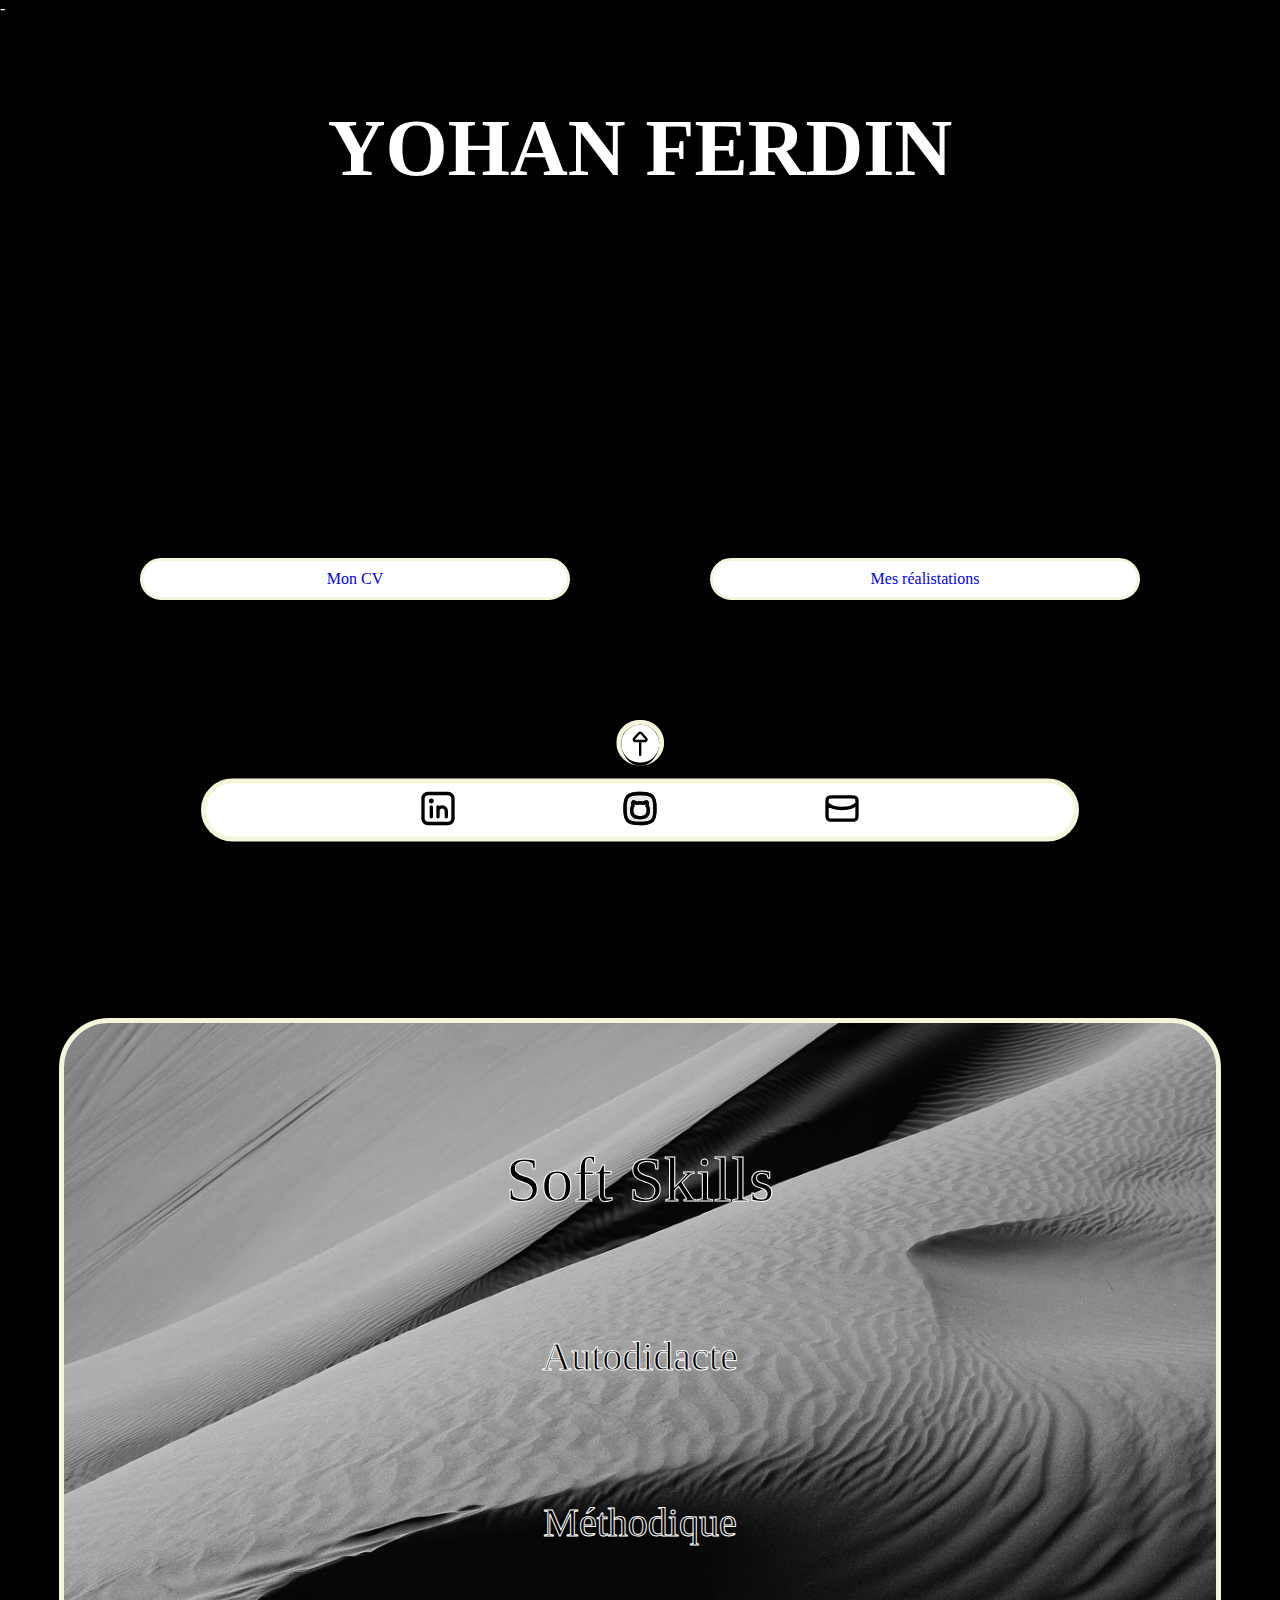
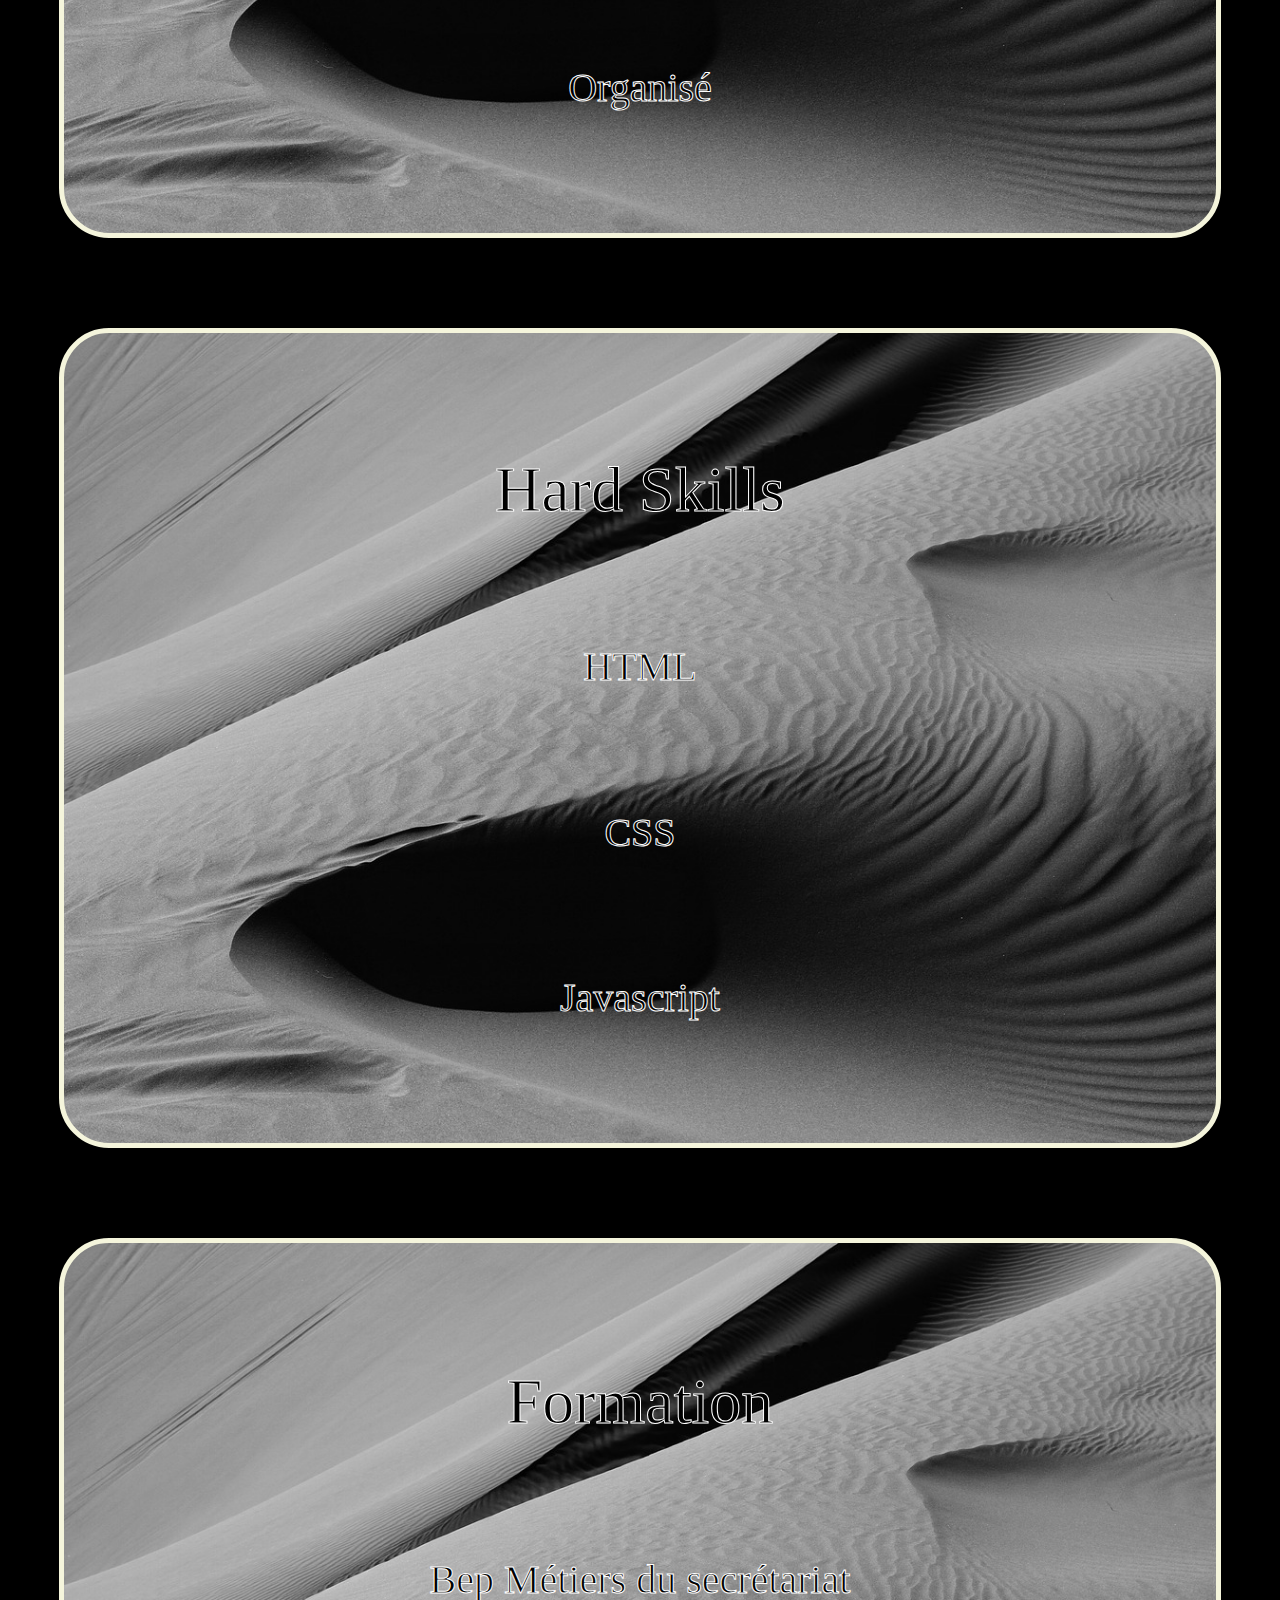
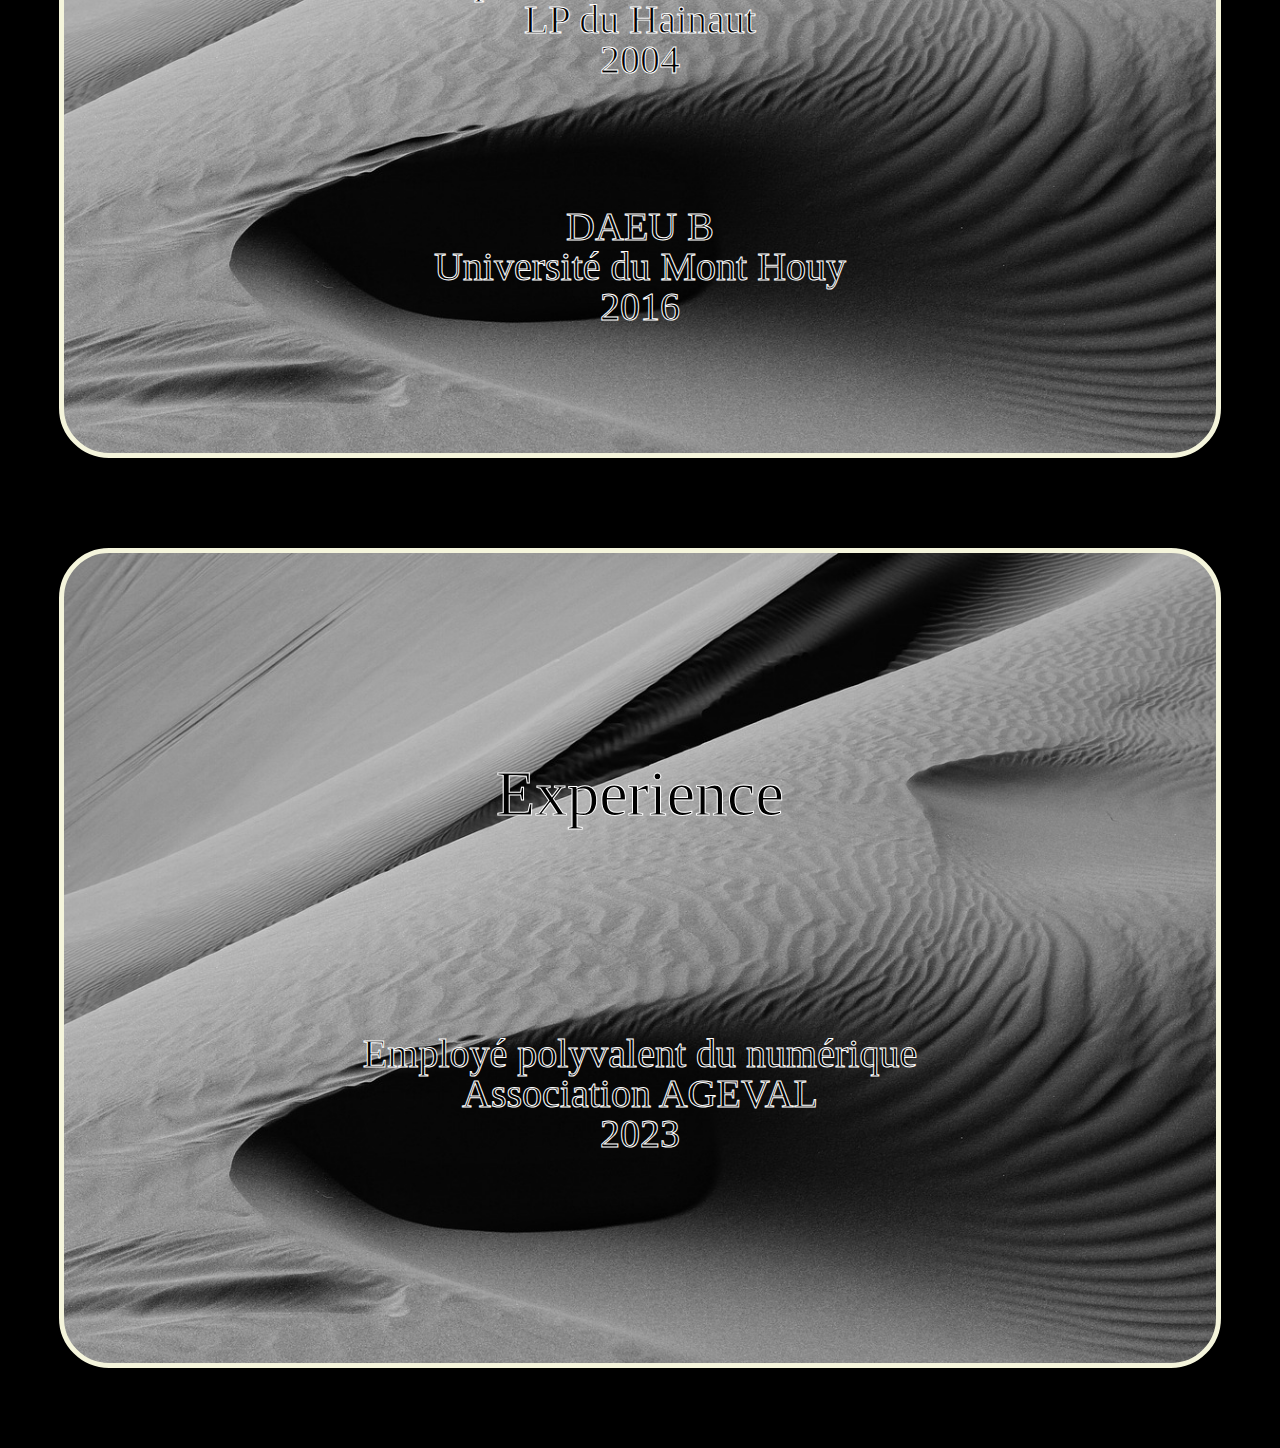
<file: index.html>
<!DOCTYPE html>
<html lang="en">
	<head>
		<meta charset="UTF-8" />
		<meta name="viewport" content="width=device-width, initial-scale=1.0" />
		<link href="css/reset.css" rel="stylesheet" />
		<link href="css/styles.css" rel="stylesheet" />-
		<script src="script/script.js" defer></script>
		<title>Document</title>
	</head>
	<body>
		<header>
			<div id="firstBlock" class="block">
				<h1>YOHAN FERDIN</h1>
				<a onClick="resetScrollpos()" id="toTheTopArrow" href="#top"
					><img id="toTheTopImg" alt="" src="img/top-arrow-4-svgrepo-com.svg"
				/></a>
				<div id="buttonsDiv">
					<a class="linkButtons" href="#secondBlock">Mon CV</a>
					<a class="linkButtons" href="html/realisation.html">Mes réalistations</a>
				</div>

				<div class="blocContact">
					<a
						id="linkedinLink"
						href="https://fr.linkedin.com/in/yohan-ferdin-75779029b"
						><img class="contactIcon" alt="" src="img/linkedin-svgrepo-com.svg"
					/></a>
					<a id="githubLink" href="https://github.com/YohanF1245/"
						><img
							class="contactIcon"
							alt=""
							src="img/github-square-svgrepo-com.svg"
					/></a>
					<a id="mailLink" href="mailto:yohan.ferdin@hotmail.fr"
						><img
							class="contactIcon"
							alt=""
							src="img/mail-alt-2-svgrepo-com.svg"
					/></a>
				</div>
			</div>
		</header>
		<main>
			<div id="secondBlock" class="block">
				<div class="backGroundBlock">
					<h3>Soft Skills</h3>
					<p>Autodidacte</p>
					<p>Méthodique</p>
					<p>Organisé</p>
				</div>
			</div>
			<div id="thirdBlock" class="block">
				<div class="backGroundBlock">
					<h3>Hard Skills</h3>
					<p>HTML</p>
					<p>CSS</p>
					<p>Javascript</p>
				</div>
			</div>
			<div id="fourthBlock" class="block">
				<div class="backGroundBlock">
					<h3>Formation</h3>
					<div>
						<p>Bep Métiers du secrétariat</p>
						<p>LP du Hainaut</p>
						<p>2004</p>
					</div>
					<div>
						<p>DAEU B</p>
						<p>Université du Mont Houy</p>
						<p>2016</p>
					</div>
				</div>
			</div>
			<div id="fifthBlock" class="block">
				<div class="backGroundBlock">
					<h3>Experience</h3>
					<div>
						<p>Employé polyvalent du numérique</p>
						<p>Association AGEVAL</p>
						<p>2023</p>
					</div>
				</div>
			</div>
		</main>
		<!-- <footer>
			<div class="blocContact">
				<a
					id="linkedinLink"
					href="https://fr.linkedin.com/in/yohan-ferdin-75779029b"
					><img class="contactIcon" alt="" src="img/linkedin-svgrepo-com.svg"
				/></a>
				<a id="githubLink" href="https://github.com/YohanF1245/"
					><img
						class="contactIcon"
						alt=""
						src="img/github-square-svgrepo-com.svg"
				/></a>
				<a id="mailLink" href="mailto:yohan.ferdin@hotmail.fr"
					><img class="contactIcon" alt="" src="img/mail-alt-2-svgrepo-com.svg"
				/></a>
			</div>
		</footer> -->

		<div></div>
	</body>
</html>
</file>
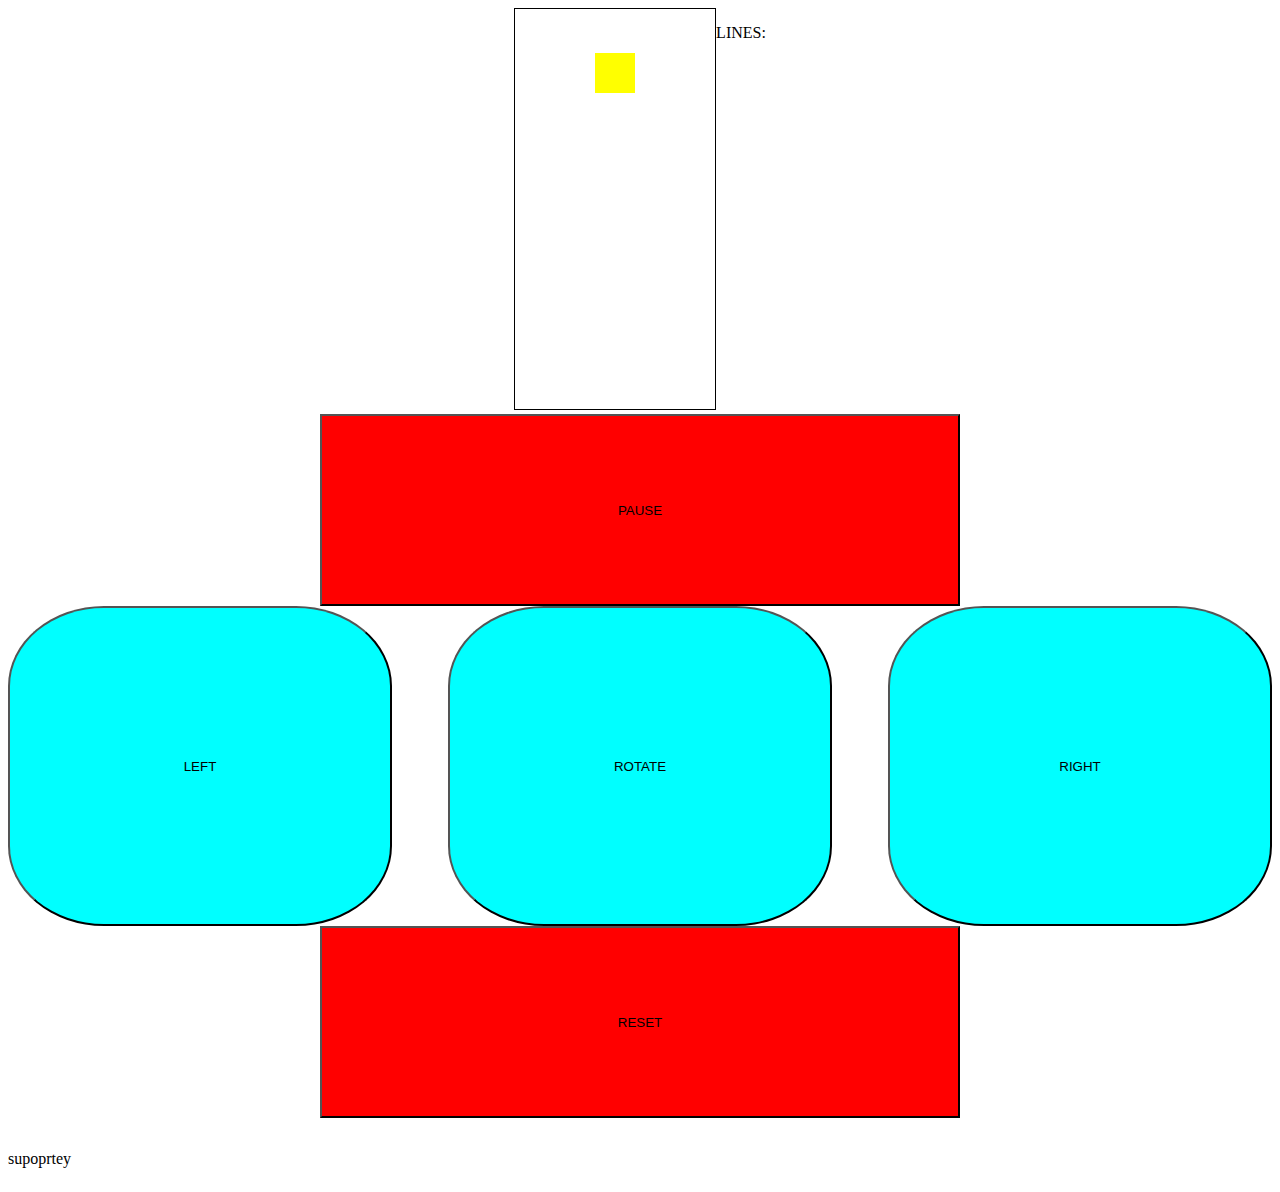
<file: html/testris.html>
<!DOCTYPE html>
<html lang="en">
<head>
    <meta charset="UTF-8">
    <meta name="viewport" content="width=device-width, initial-scale=1.0">
    <script src="../script/testris.js" defer></script>
    <link rel="stylesheet" href="../css/testris.css">
    <title>Document</title>
</head>
<body onload="kekw()">
    <div id="mainWindow">
       <div id="canvaWindow">
         <canvas id="frameApp" width="200px" height="400" ></canvas>
         <label id="gameOver">GAME OVER</label>
       </div>
       <div id="statWindow">
            <p>LINES:</p>
            <p id="amoutOfLines"></p>
       </div>

    </canvas>
    </div>
    
    <!-- HTML !-->
    <div class="div50">
<button id="button50" role="button" onclick="pauseGame()">PAUSE</button>
</div>
    <div class="divAction">
        <button class="actionButton" role="button" onclick="moveLeft()">LEFT</button>
        <button class="actionButton" role="button" onclick="rotatePiece()">ROTATE</button>
        <button class="actionButton" role="button" onclick="moveRight()">RIGHT</button>
    </div>
    <div class="div50">
        <button id="button50" role="button" onclick="resetGame()">RESET</button>
        </div>
    <div>
        <p> </p>
    </div>
    <p id="navigateurSupported"></p>
</body>
</html>
</file>
<file: css/styles.css>
html,
body {
	overflow-y: hidden;
	scroll-behavior: smooth;
}
body {
	background-color: black;
	position: relative;
	color: white;
	display: inline;
	/* width:900vw; */
}
#toTheTopArrow,
.blocContact {
	top: 90vh;
	right: 50%;
	transform: translate(50%, -50%);
	position: fixed;
	border: 5px solid beige;
}
#toTheTopArrow {
	z-index: 3;
	border-radius: 50%;
	border-bottom: 0;
	top: 82.5vh;
    
}
#toTheTopImg {
	width: 3vw;
	border-radius: 50%;
	background-color: white;
}
h1 {
	font-size: 80px;
	font-weight: 900;
	color: white;
	text-align: center;
	margin-top: 10vh;
	height: 50vh;
}
.block {
	height: 100vh;
}
.blocContact {
	background-color: white;
	border-radius: 50px;
	margin: auto;
	padding: 5px 50px;
	display: flex;
	justify-content: space-evenly;
    width: 60%;
}
.contactIcon {
	height: 40px;
    
}
.backGroundBlock {
	background-color: white;
	border-radius: 50px;
	width: 90vw;
	height: 90vh;
	color: black;
	margin: auto;
	border: 5px solid beige;
	margin-top: 10px;
	text-align: center;
    background-image: url("../img/fond2.jpg");
    background-size: cover;
	display: flex;
	flex-direction: column;
	justify-content: space-evenly;
    -webkit-text-stroke: 1px #fff;
    font-size:2.5rem;
}
.backGroundBlock>h3{
    font-size: 4rem;
}
.linkButtons {
	border: 3px solid beige;
	background-color: white;
	border-radius: 25px;
	padding: 10px 20px;
	text-decoration: none;
	width: 30%;
	text-align: center;
    
}

#buttonsDiv {
	display: flex;
	justify-content: space-evenly;
}
@media screen and (max-width: 480px){
    #toTheTopArrow,
.blocContact {
	top: 90vh;
	right: 50%;
	transform: translate(50%, -50%);
	position: fixed;
	border: 5px solid beige;
}
#toTheTopArrow {
	z-index: 3;
	border-radius: 50%;
	border-bottom: 0;
	top: 83.5vh;
}
#toTheTopImg {
	width: 10vw;
	border-radius: 50%;
	background-color: white;
}
.blocContact {
	background-color: white;
	border-radius: 50px;
	margin: auto;
	padding: 15px 50px;
	display: flex;
	justify-content: space-evenly;
}
.contactIcon {
	height: 50px;
    
}
}
</file>
<file: css/testris.css>
#frameApp{
    border: 1px solid black;
}
.divAction{
    display:flex;
    justify-content: space-between;
}
body{
    display: flex;
    flex-direction: column;
    justify-content: center;
}
#mainWindow{
    display:flex;
    justify-content: center;
}
#button50{
    background-color: red;
    width: 50vw;
    height: 15vw;
}
.div50{
    display:flex;
    justify-content: center;
}
.actionButton{
    width: 30vw;
    height: 25vw;
    background-color: aqua;
    border-radius: 25%;
}
#canvaWindow{
    position: relative;
}
#gameOver{
    position: absolute;
    top:50%;
    right:50%;
    transform: translate(50%,-50%);
    background-color: white;
    border: 2px solid black;
    padding : 5px;
    text-align: center;
    border-radius: 25px;
    font-size: 20px;
    display: none;
}
</file>
